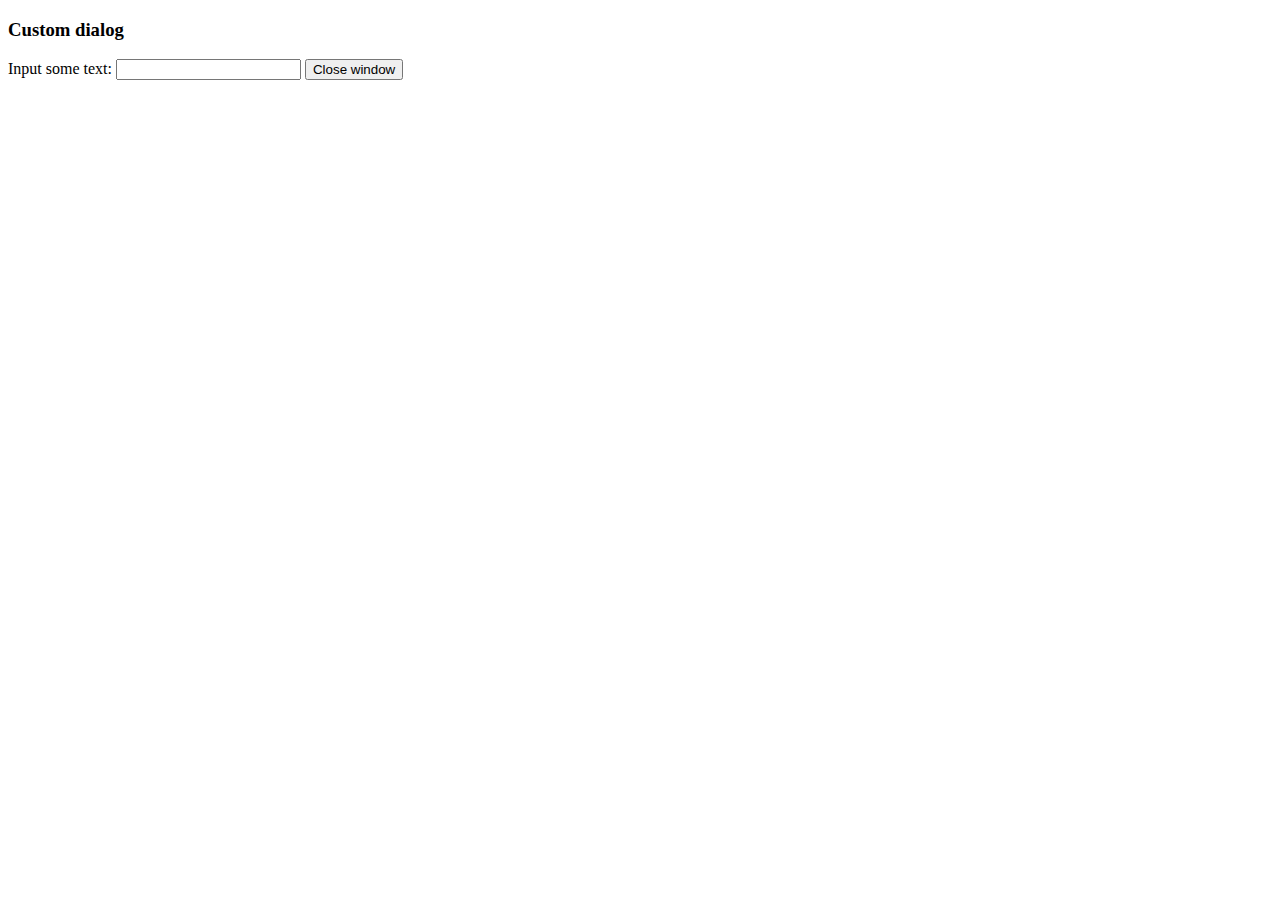
<file: static/tinymce/plugins/example/dialog.html>
<!DOCTYPE html>
<html>
<body>
	<h3>Custom dialog</h3>
	Input some text: <input id="content">
	<button onclick="top.tinymce.activeEditor.windowManager.getWindows()[0].close();">Close window</button>
</body>
</html>
</file>
